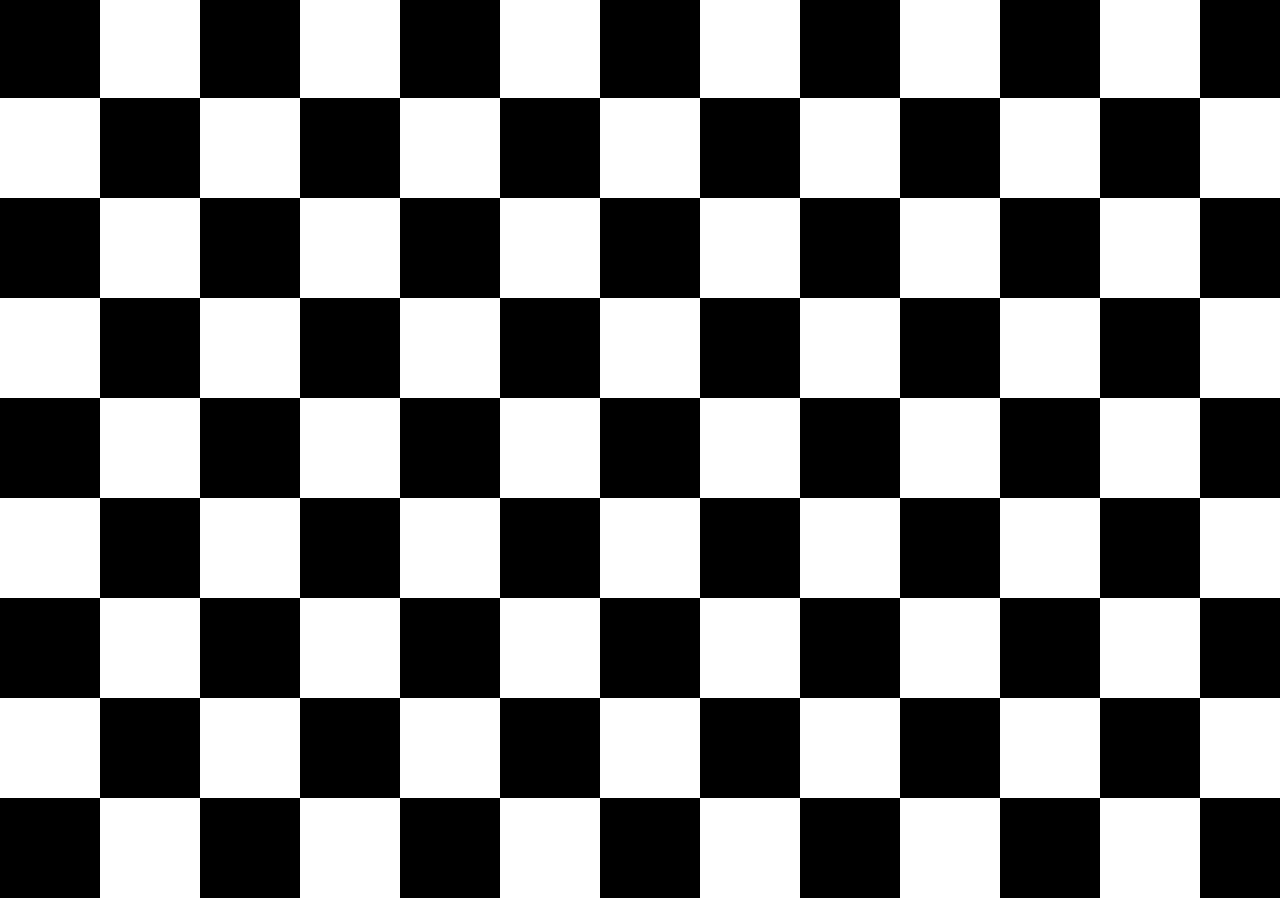
<file: Exercise 02 - Loops/index.html>
<!DOCTYPE html>
<html>
  <head>
    <meta charset="utf-8">
    <meta name="viewport" width=device-width, initial-scale=1.0, maximum-scale=1.0, user-scalable=0>

    <title>Exercise 02 - Loops</title>

    <!-- CSS stylesheet(s) -->
    <link rel="stylesheet" type="text/css" href="css/style.css" />

    <!-- Library script(s) -->
    <script src="js/libraries/p5.min.js"></script>
    <script src="js/libraries/p5.sound.min.js"></script>

    <!-- My script(s) -->
    <script src="js/script.js"></script>
  </head>

  <body>
    <!-- HTML would go here if needed. -->
  </body>

</html>
</file>
<file: Exercise 02 - Loops/css/style.css>
/*********************************************

Here is a description of any special CSS used.
In this case it's just padding and margin to 0
and then centring the canvas (and anything else)
using the CSS Grid.

Also hides overflow.

**********************************************/

body {
  padding: 0;
  margin: 0;
  display: grid; /* Set up the grid and justify/align to center */
  justify-content: center;
  align-content: center;
  height: 100vh; /* Body is the height of the viewport */
  overflow: hidden; /* Hide anything that goes off the window size */
}
</file>
